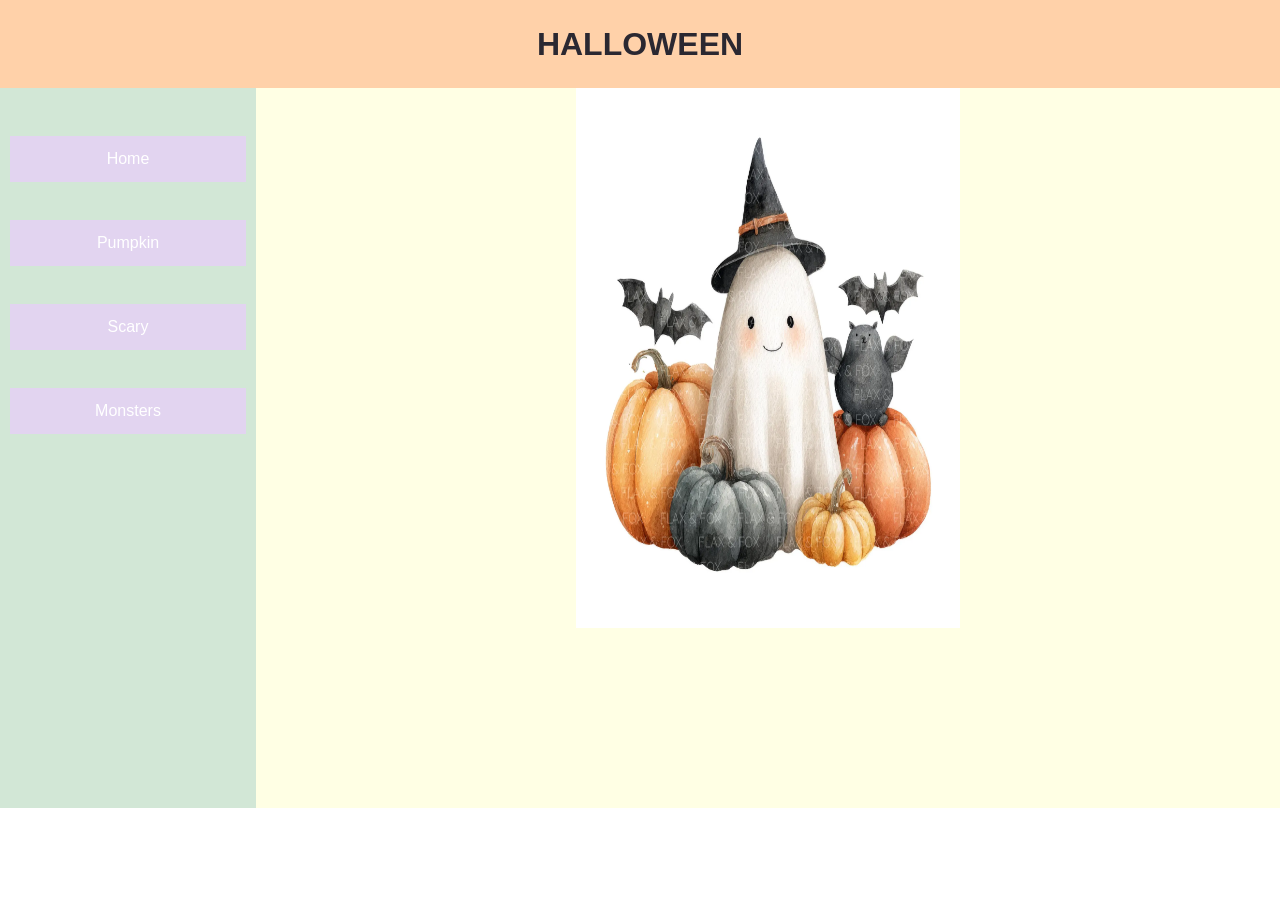
<file: index.html>
<!DOCTYPE html>
<html lang="en">
<head>
    <meta charset="UTF-8">
    <title>Home | Halloween </title>
    <link rel="stylesheet" href="stylesheet.css">
</head>


<body>

<header>

    <h1>HALLOWEEN
    </h1>
</header>

<div class="main_container">
    <div class="navbar">
        <nav>
            <ul>
                <li><a href="index.html">Home</a></li>
                <li><a href="pumpkin.html">Pumpkin</a></li>
                <li><a href="">Scary</a></li>
                <li><a href="">Monsters</a></li>
            </ul>

        </nav>

    </div>


    <main>

        <img src="il_1588xN.7218602523_knoh.webp" alt="A Ghost and Pumpkins" id="ghost_pumpkin">
    </main>
</div>


<footer>


</footer>

</body>
</html>
</file>
<file: stylesheet.css>
*{
    margin: 0;
    box-sizing: border-box;
}


.main_container{
    text-align: center;
    display: flex;
    flex-direction: row;
}

nav {
    background-color: #D2E7D6;

    padding: 10px;
    height: 80vh;
    width: 20vw;
}

nav ul {
    list-style: none;
    padding-left: 0;
}

nav li{
    padding: 6%;
    background-color: #E2D4F0;
    margin-top: 16%;
    margin-bottom: 16%;

}

nav a{
    text-decoration: none;
    color: white;
    font-family: "Arial Black", sans-serif;


}

#ghost_pumpkin {
    width: 30vw;
    height: 60vh;
}

header {
    text-align: center;
    padding: 2% 0 2% 0;
    background-color: #FFD1A9;
    font-family: "Arial Black", sans-serif;
    color: #2B2831;
}

main{

    background-color :#FFFFE4;
    width: 80vw;
}


@media screen and (max-width: 1000px){
    .main_container{
        display: flex;
        flex-direction: column;
    }
    nav{
        width: 100vw;
        height: 20vh;


    }
    nav ul{

        display: flex;
        flex-direction: row;
    }

    nav li{
        margin-bottom: 2%;
        margin-top: 2%;
        margin-right: 2%;
        margin-left: 2%;
        width: 20vw
    }
    main{
        width: 100vw;
    }

    #ghost_pumpkin {
        width: 30vw;
        height: 30vh;
    }
}
</file>
